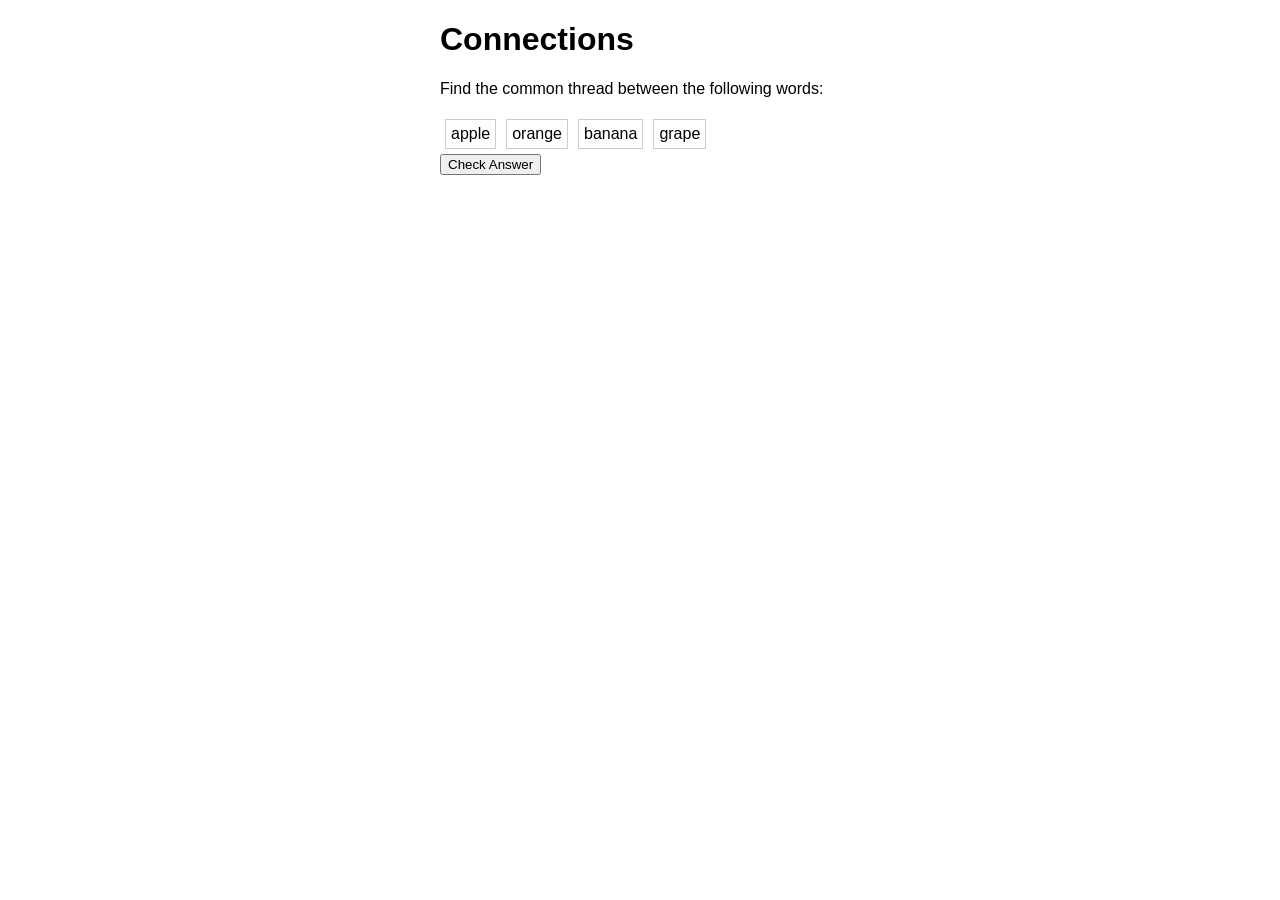
<file: Connections.html>
<!DOCTYPE html>
<html>
<head>
<title>Connections</title>
<style>
body {
font-family: sans-serif;
}

.container {
width: 400px;
margin: 0 auto;
}

.word {
display: inline-block;
margin: 5px;
padding: 5px;
border: 1px solid #ccc;
}

.word.correct {
background-color: green;
}

.word.incorrect {
background-color: red;
}
</style>
</head>
<body>
<div class="container">
<h1>Connections</h1>
<p>Find the common thread between the following words:</p>
<div id="words"></div>
<button onclick="checkAnswer()">Check Answer</button>
</div>

<script>
const words = [
  "apple",
  "orange",
  "banana",
  "grape"
];

const theme = "fruit";

const correctWords = [];

function generateWords() {
  const shuffledWords = words.slice();

  for (let i = 0; i < shuffledWords.length; i++) {
    const word = shuffledWords[i];

    const wordElement = document.createElement("span");
    wordElement.textContent = word;
    wordElement.classList.add("word");

    document.getElementById("words").appendChild(wordElement);

    correctWords.push(word);
  }
}

function checkAnswer() {
  const selectedWords = [];

  const wordElements = document.querySelectorAll(".word");
  for (const wordElement of wordElements) {
    if (wordElement.classList.contains("selected")) {
      selectedWords.push(wordElement.textContent);
    }
  }

  if (selectedWords.length !== correctWords.length) {
    alert("You must select exactly four words.");
    return;
  }

  let isCorrect = true;
  for (const selectedWord of selectedWords) {
    if (!correctWords.includes(selectedWord)) {
      isCorrect = false;
      break;
    }
  }

  if (isCorrect) {
    alert("Congratulations! You found the correct connection.");
  } else {
    alert("Sorry, your answer is incorrect.");
  }
}

generateWords();
</script>
</body>
</html>
</file>
